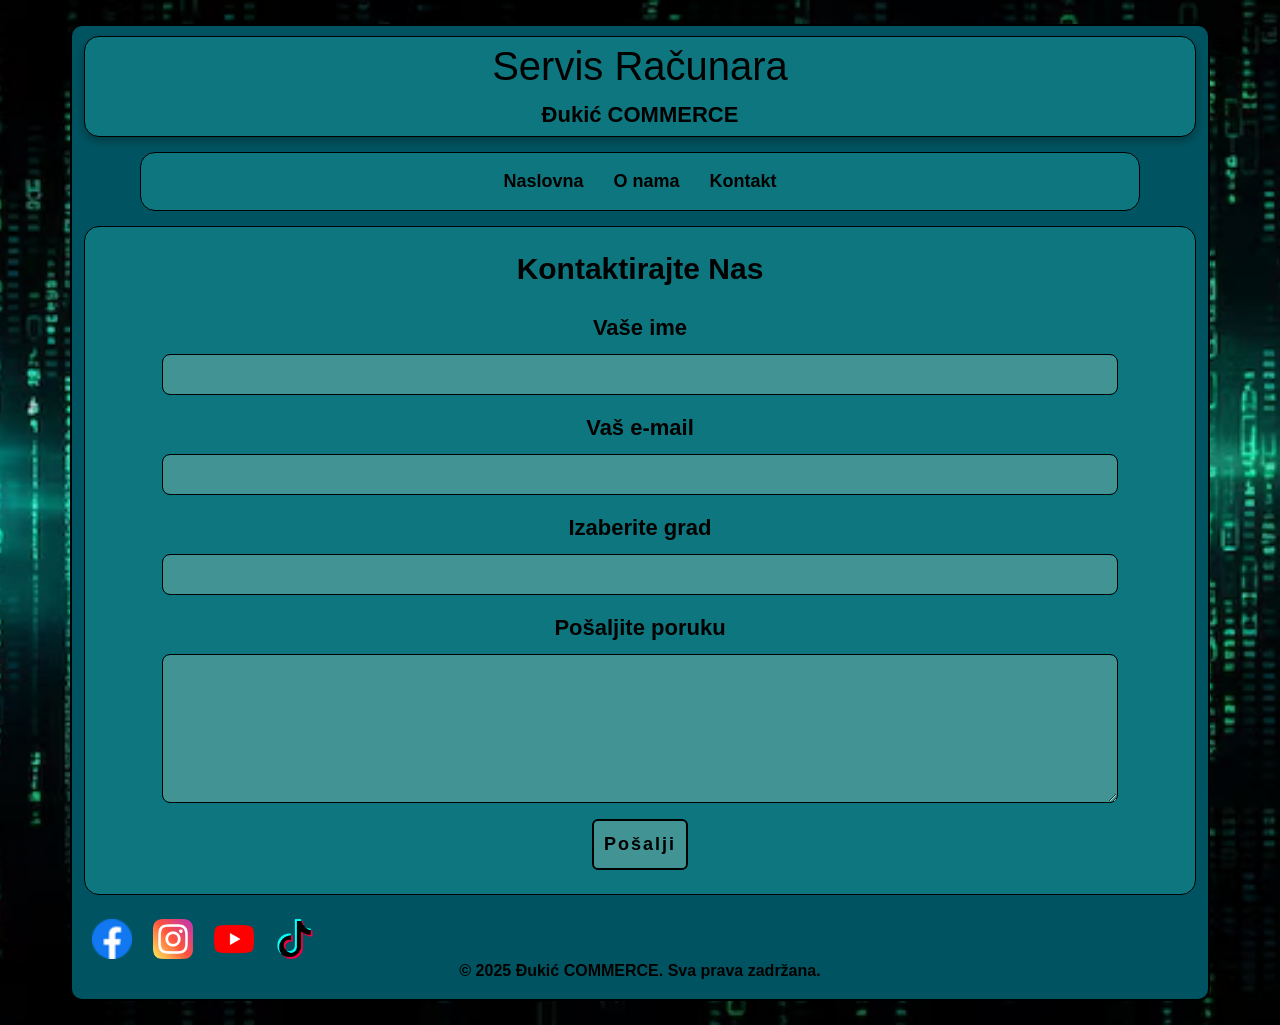
<file: kontakt.html>
<!DOCTYPE html>
<html lang="sr">
<head>
    <meta charset="UTF-8">
    <meta http-equiv="X-UA-Compatible" content="IE=edge">
    <meta name="viewport" content="width=device-width, initial-scale=1.0">
    <title>Kontakt</title>
    <link href="https://cdn.jsdelivr.net/npm/bootstrap@5.3.2/dist/css/bootstrap.min.css" rel="stylesheet">
    <link rel="stylesheet" href="kontakt.css">
</head>
<body>
    <div class="container my-4">

        <header class="text-center">
        <h1>Servis Računara</h1>
        <div class="fw-bold">Đukić COMMERCE</div>
    </header>

    <nav class="navig">
        <ul class="nav justify-content-center">
            <li class="nav-item">
                <a class="nav-link" href="index.html">Naslovna</a>
            </li>
            <li class="nav-item">
                <a class="nav-link" href="onama.html">O nama</a>
            </li>
            <li class="nav-item">
                <a class="nav-link" href="kontakt.html">Kontakt</a>
            </li>
        </ul>
    </nav>

        <main class="content">
            <section class="welcome">

                <section class="contact-box p-4 mb-4">
                    <h2 class="text-center mb-4">Kontaktirajte Nas</h2>
                    <form method="POST">
                        <div class="mb-3">
                            <label for="ime" class="form-label">Vaše ime</label>
                            <input type="text" class="form-control" id="ime" name="name" required>
                        </div>
                        <div class="mb-3">
                            <label for="mejl" class="form-label">Vaš e-mail</label>
                            <input type="email" class="form-control" id="mejl" name="mail" required>
                        </div>
                        <div class="mb-3">
                            <label for="grad" class="form-label">Izaberite grad</label>
                            <input list="gradovi" class="form-control" id="grad" name="grad">
                            <datalist id="gradovi">
                                <option value="Požega">
                                <option value="Beograd">
                                <option value="Novi Sad">
                                <option value="Niš">
                                <option value="Kragujevac">
                            </datalist>
                        </div>
                        <div class="mb-3">
                            <label for="message" class="form-label">Pošaljite poruku</label>
                            <textarea class="form-control" id="message" name="idMessage" rows="5"></textarea>
                        </div>
                        <div class="text-center">
                            <button type="submit" class="btn btn-primary">Pošalji</button>
                        </div>
                    </form>
                </section>


                <div class="text-left">
                    <a href="#"><img src="slike/fb.png" alt="fb icon" class="mx-2" /></a>
                    <a href="#"><img src="slike/ig.png" alt="ig icon" class="mx-2" /></a>
                    <a href="#"><img src="slike/yt.png" alt="yt icon" class="mx-2" /></a>
                    <a href="#"><img src="slike/tt.png" alt="tt icon" class="mx-2" /></a>
                </div>

            </section>
        </main>
        
        <footer class="site-footer text-center">
            <p>© 2025 Đukić COMMERCE. Sva prava zadržana.</p>
        </footer>
    </div>
</body>
</html>
</file>
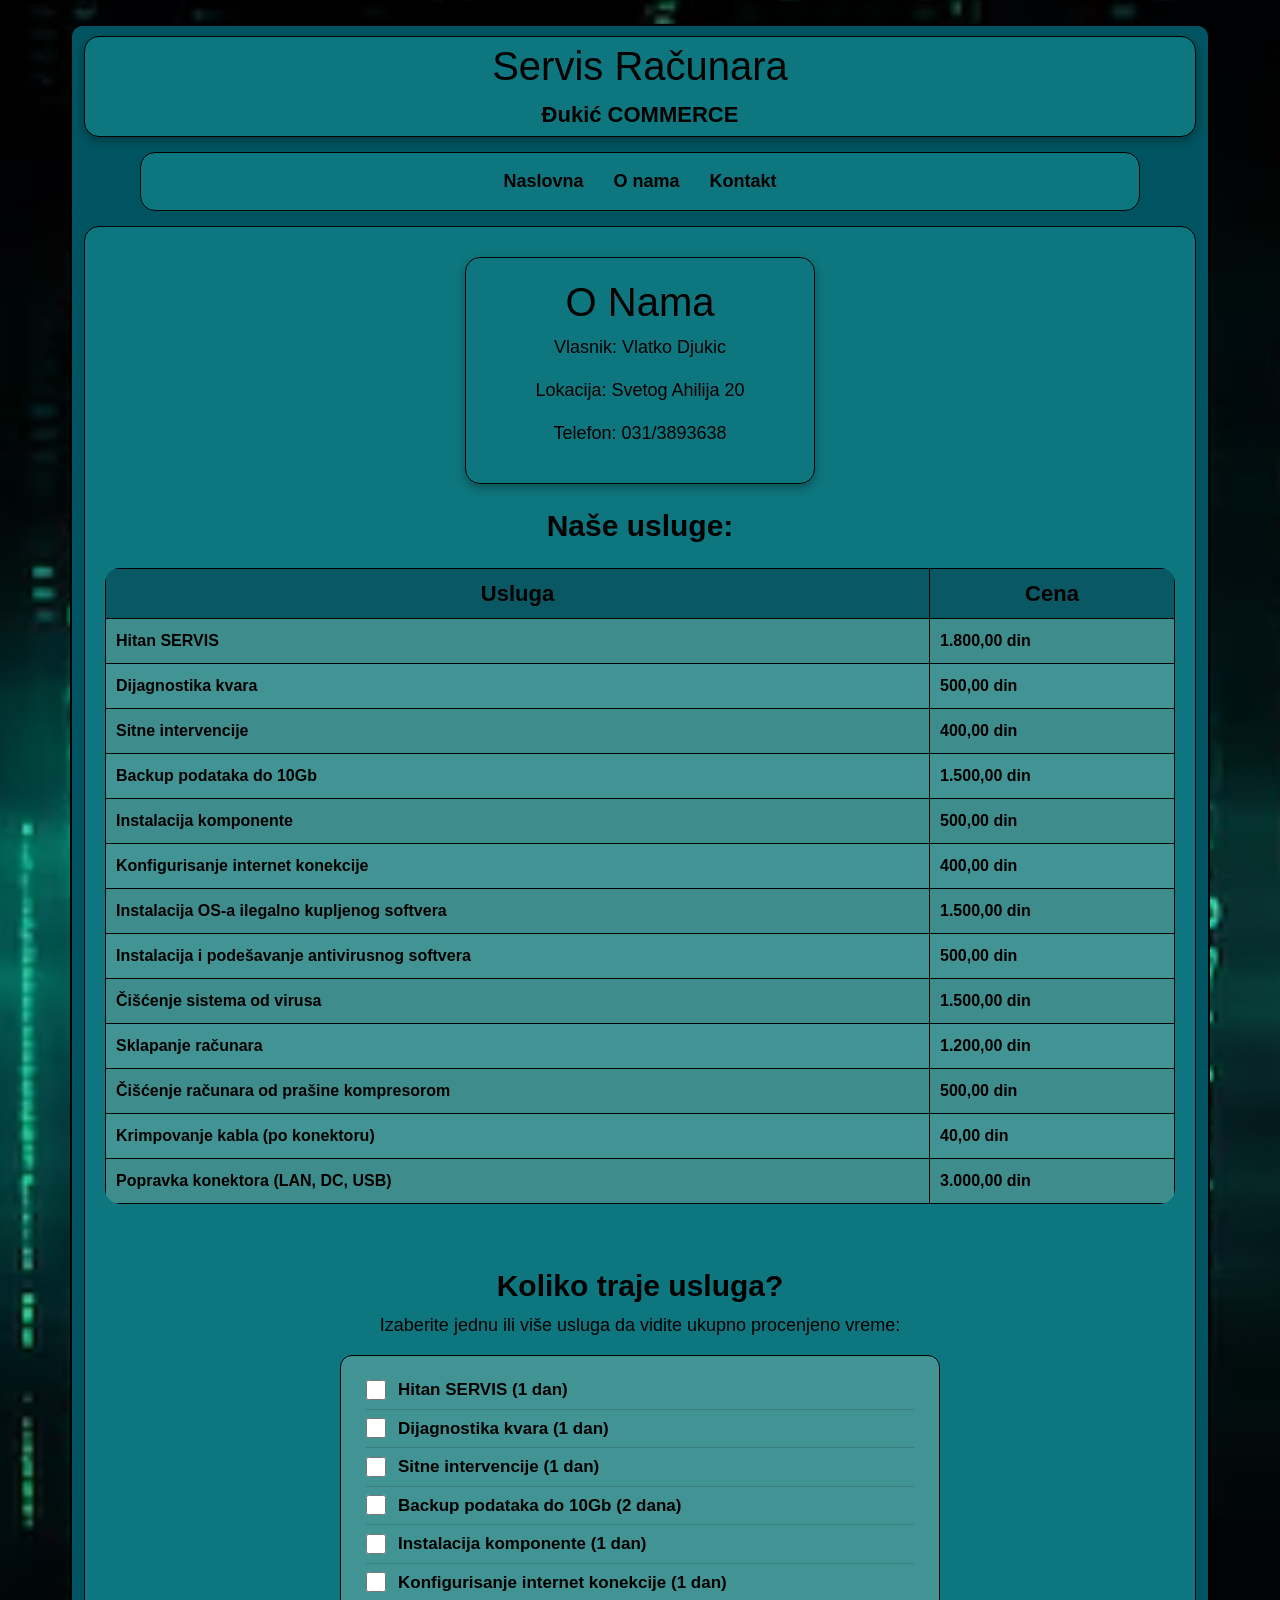
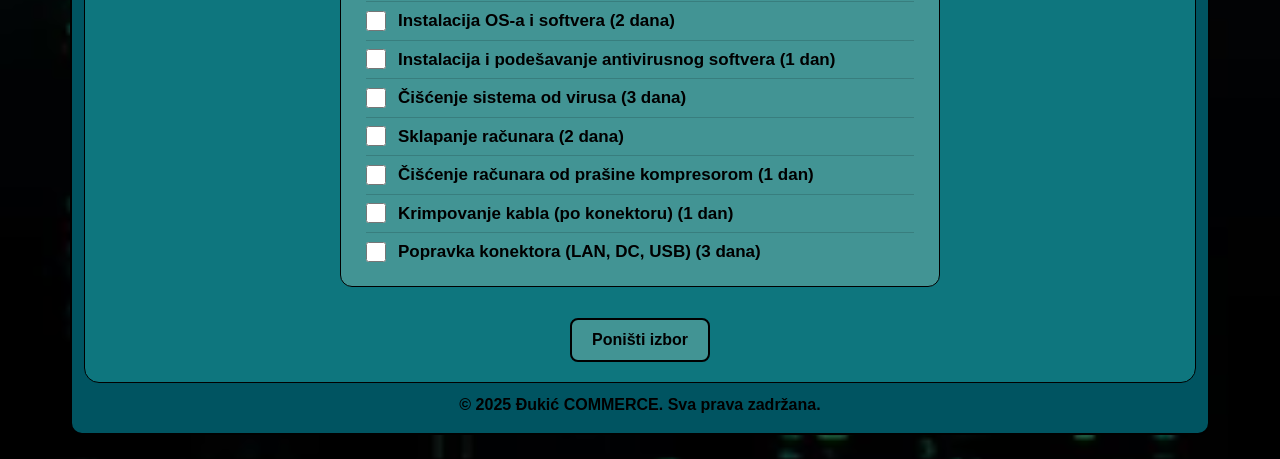
<file: onama.html>
<!DOCTYPE html>
<html lang="sr">
<head>
    <meta charset="UTF-8">
    <meta http-equiv="X-UA-Compatible" content="IE=edge">
    <meta name="viewport" content="width=device-width, initial-scale=1.0">
    <title>O Nama</title>
    <link href="https://cdn.jsdelivr.net/npm/bootstrap@5.3.2/dist/css/bootstrap.min.css" rel="stylesheet">
    <link rel="stylesheet" href="onama.css">
</head>
<body>
    <div class="container my-4">

        <header class="text-center">
        <h1>Servis Računara</h1>
        <div class="fw-bold">Đukić COMMERCE</div>
    </header>

    <nav class="navig">
        <ul class="nav justify-content-center">
            <li class="nav-item">
                <a class="nav-link" href="index.html">Naslovna</a>
            </li>
            <li class="nav-item">
                <a class="nav-link" href="onama.html">O nama</a>
            </li>
            <li class="nav-item">
                <a class="nav-link" href="kontakt.html">Kontakt</a>
            </li>
        </ul>
    </nav>

        <main class="content">
            <section class="welcome text-center">

                <div class="info-box text-center mb-4">
                    <h1>O Nama</h1>
                    <p>Vlasnik: Vlatko Djukic</p>
                    <p>Lokacija: Svetog Ahilija 20</p>
                    <p>Telefon: 031/3893638</p>
                </div>
                
                <h2 class="mt-4">Naše usluge:</h2>

                <div class="table-responsive">
                    <table class="table table-striped table-bordered mt-3">
                        <thead class="table-dark">
                            <tr>
                                <th>Usluga</th>
                                <th>Cena</th>
                            </tr>
                        </thead>
                        <tbody>
                            <tr><td>Hitan SERVIS</td><td>1.800,00 din</td></tr>
                            <tr><td>Dijagnostika kvara</td><td>500,00 din</td></tr>
                            <tr><td>Sitne intervencije</td><td>400,00 din</td></tr>
                            <tr><td>Backup podataka do 10Gb</td><td>1.500,00 din</td></tr>
                            <tr><td>Instalacija komponente</td><td>500,00 din</td></tr>
                            <tr><td>Konfigurisanje internet konekcije</td><td>400,00 din</td></tr>
                            <tr><td>Instalacija OS-a ilegalno kupljenog softvera</td><td>1.500,00 din</td></tr>
                            <tr><td>Instalacija i podešavanje antivirusnog softvera</td><td>500,00 din</td></tr>
                            <tr><td>Čišćenje sistema od virusa</td><td>1.500,00 din</td></tr>
                            <tr><td>Sklapanje računara</td><td>1.200,00 din</td></tr>
                            <tr><td>Čišćenje računara od prašine kompresorom</td><td>500,00 din</td></tr>
                            <tr><td>Krimpovanje kabla (po konektoru)</td><td>40,00 din</td></tr>
                            <tr><td>Popravka konektora (LAN, DC, USB)</td><td>3.000,00 din</td></tr>
                        </tbody>
                    </table>
                </div>
            </section>

            <section class="text-center mt-5">
                <h2>Koliko traje usluga?</h2>
                <p>Izaberite jednu ili vi&#353;e usluga da vidite ukupno procenjeno vreme:</p>

                <div id="uslugeCheckboxLista" class="usluge-checkbox-box"></div>

                <button onclick="resetujIzbor()" class="dugme-reset mt-3">Poni&#353;ti izbor</button>

                <div id="rezultat" class="rezultat-box mt-4" style="display:none;">
                </div>
            </section>

        </main>
        <footer class="site-footer text-center">
            <p>© 2025 Đukić COMMERCE. Sva prava zadržana.</p>
        </footer>
    </div>

    <script src="index.js"></script>
</body>
</html>
</file>
<file: kontakt.css>
body {
  margin: 0;
  background-image: url('slike/matrix1.jpg');
  background-size: cover;
  background-position: center;
  font-family: 'Trebuchet MS', Verdana, Geneva, Tahoma, sans-serif;
  font-size: 18px;
}

.container {
  background-color: #005461;
  border: 2px solid black;
  border-radius: 12px;
}

header {
  background-color: #0e767e;
  border-radius: 15px;     
  border: 1px solid black;
  padding: 5px 5px;
  text-align: center;
  color: black;
  display: block;
  margin: 10px auto;    
  box-shadow: 0 4px 10px rgba(0,0,0,0.3);
  font-size: 22px;
}
header h1,
header .fw-bold {
  color: black;
}
h2{
  font-weight: bold;
  font-size: 30px;
}

.navig {
  background-color: #0e767e;
  border: 1px solid black;
  border-radius: 15px;
  padding: 10px 10px;
  margin: 15px auto;
  max-width: 1000px;
}
.navig .nav-link {
  color: #000;
  font-weight: bold;
  font-size: 18px;
  padding: 5px 15px;
}
.navig .nav-link:hover {
  color: black;
  text-decoration: underline;
}

.content {
  background-color: #005461;
  border-radius: 15px;
  color: black;
}
.contact-box {
  background-color: #0e767e;
  border-radius: 15px;
  padding: 20px;
  margin-bottom: 20px;
  border: 1px solid black;
}
.contact-box h2 {
  text-align: center;
  font-size: 30px;
}

.contact-box input,
.contact-box textarea,
.contact-box select {
  margin: 10px auto;
  width: 90%;
  display: block;
  text-align: center;
  font-family: 'Trebuchet MS', Verdana, Geneva, Tahoma, sans-serif;
  color: black;
  background-color: #429494;
  border: 1px solid black;
  border-radius: 8px;
  font-size: 18px;
}
.contact-box label {
  display: block;
  text-align: center;
  font-family: 'Trebuchet MS', Verdana, Geneva, Tahoma, sans-serif;
  font-weight: bold;
  font-size: 22px;
}
.contact-box input:focus,
.contact-box textarea:focus,
.contact-box select:focus {
  outline: none;
  border: 2px solid black;
  background-color: #429494;
  color: black;
}

.contact-box button {
  background-color: #429494;
  color: black;
  font-weight: bold;
  font-size: 18px;
  letter-spacing: 2px;
  padding: 10px 10px;
  border: 2px solid black;
}
.contact-box button:hover {
  background-color: #429494;
  color: white;
  font-weight: bold;
  border: 2px black solid;
}

.text-left img {
  width: 40px;
  height: 40px;
  object-fit: contain;
}

.site-footer {
  background-color: #005461;
  color: black;
  font-family: 'Trebuchet MS', Verdana, Geneva, Tahoma, sans-serif;
  font-size: 16px;
  font-weight: bold;
}
</file>
<file: onama.css>
body {
  margin: 0;
  background-image: url('slike/matrix1.jpg');
  background-size: cover;
  background-position: center;
  font-family: 'Trebuchet MS', Verdana, Geneva, Tahoma, sans-serif;
  font-size: 18px;
}

.container {
  background-color: #005461;
  border: 2px solid black;
  border-radius: 12px;
}

header {
  background-color: #0e767e;
  border-radius: 15px;     
  border: 1px solid black;
  padding: 5px 5px;
  text-align: center;
  color: black;
  display: block;
  margin: 10px auto;   
  box-shadow: 0 4px 10px rgba(0,0,0,0.3);
  font-size: 22px;
}
header h1,
header .fw-bold {
  color: black;
}
h2{
  font-weight: bold;
  font-size: 30px;
}

.navig {
  background-color: #0e767e;
  border: 1px solid black;
  border-radius: 15px;
  padding: 10px 10px;
  margin: 15px auto;
  max-width: 1000px;
}
.navig .nav-link {
  color: black;
  font-weight: bold;
  font-size: 18px;
  padding: 5px 15px;
}
.navig .nav-link:hover {
  color: black;
  text-decoration: underline;
}

.content {
  padding: 20px;
  background-color: #0e767e;
  color: #000;
  border-radius: 15px;
  border: 1px solid black;
}
.info-box {
  border: 1px solid black;
  border-radius: 15px;
  padding: 20px;
  max-width: 350px;
  box-shadow: 0 4px 10px rgba(0,0,0,0.3);
  text-align: center;
  margin: 10px auto;
}

.table {
  border-collapse: collapse;      
  width: 100%;                     
  font-family: 'Trebuchet MS', Verdana, Geneva, Tahoma, sans-serif;  
  font-size: 16px;        
}
.table th, .table td {
  border: 1px solid black;          
  padding: 8px;                     
  text-align: left;                 
}
.table th {
  background-color: #005461;
  color: black;       
}
.table tbody td {
  background-color: #429494;
  color: black;
  padding: 10px;
  border: 1px solid black;
  font-weight: bold;
}
.table-responsive .table {
  background-color: #0e767e;
  border-radius: 15px;
  overflow: hidden;
  font-family: 'Trebuchet MS', Verdana, Geneva, Tahoma, sans-serif;
}
.table td {
  padding: 10px;
  border: 1px solid black;
  color: black;
}
.table thead th {
  background-color: #095864;
  color: black;
  font-family: 'Trebuchet MS', Verdana, Geneva, Tahoma, sans-serif;
  font-weight: bold;
  text-align: center;
  font-size: 22px;
}

.usluge-checkbox-box {
  background-color: #429494;
  border: 1px solid black;
  border-radius: 12px;
  padding: 15px 25px;
  max-width: 600px;
  margin: 15px auto;
  text-align: left;
}

.usluga-checkbox-item {
  display: flex;
  align-items: center;
  padding: 6px 0;
  border-bottom: 1px solid rgba(0,0,0,0.15);
}
.usluga-checkbox-item:last-child {
  border-bottom: none;
}

.usluga-checkbox-item input[type="checkbox"] {
  width: 20px;
  height: 20px;
  margin-right: 12px;
  cursor: pointer;
  accent-color: #005461;
  flex-shrink: 0;
}

.usluga-checkbox-item label {
  font-family: 'Trebuchet MS', Verdana, Geneva, Tahoma, sans-serif;
  font-size: 17px;
  color: black;
  cursor: pointer;
  font-weight: bold;
}

.dugme-reset {
  background-color: #429494;
  color: black;
  font-weight: bold;
  font-size: 16px;
  padding: 8px 20px;
  border: 2px solid black;
  border-radius: 8px;
  cursor: pointer;
  font-family: 'Trebuchet MS', Verdana, Geneva, Tahoma, sans-serif;
}
.dugme-reset:hover {
  background-color: #005461;
  color: white;
}

.rezultat-box {
  background-color: #429494;
  border: 1px solid black;
  border-radius: 12px;
  color: black;
  font-family: 'Trebuchet MS', Verdana, Geneva, Tahoma, sans-serif;
  font-size: 17px;
  max-width: 600px;
  margin: 15px auto;
  padding: 20px 30px;
  text-align: left;
}

.usluge-lista {
  margin: 10px 0;
  padding-left: 20px;
}
.usluge-lista li {
  margin: 4px 0;
}

.ukupno-dana {
  margin-top: 12px;
  font-size: 20px;
  font-weight: bold;
  text-align: center;
}

.badge-dana {
  background-color: #005461;
  color: white;
  padding: 4px 14px;
  border-radius: 20px;
  font-size: 20px;
  font-weight: bold;
  border: 1px solid black;
}

.site-footer {
  background-color: #005461;
  color: black;
  font-family: 'Trebuchet MS', Verdana, Geneva, Tahoma, sans-serif;
  font-size: 16px;
  font-weight: bold;
  padding-top: 10px;
}
</file>
